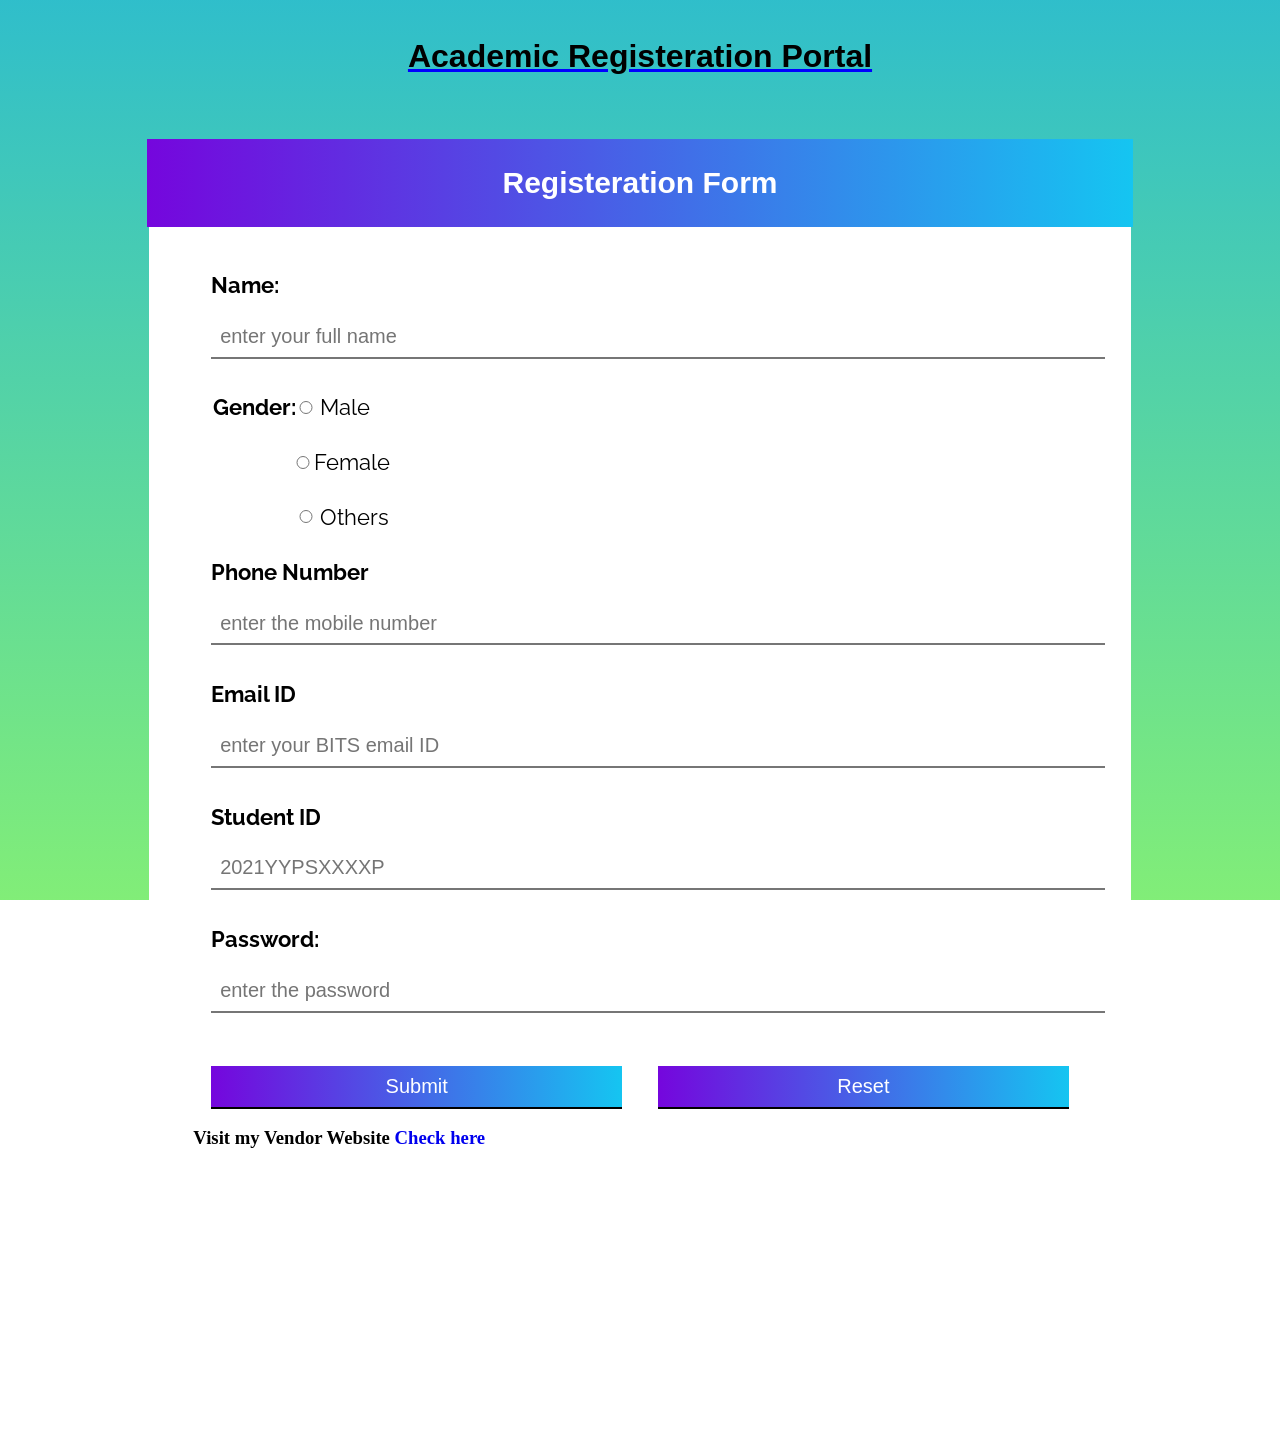
<file: index.html>
<!DOCTYPE html>
<html lang="en">
  <head>
    <meta charset="UTF-8" />
    <meta http-equiv="X-UA-Compatible" content="IE=edge" />
    <meta name="viewport" content="width=device-width, initial-scale=1.0" />
    <title>Document</title>
    <link rel="stylesheet" href="cscss.css" />
    <link rel="preconnect" href="https://fonts.googleapis.com" />
    <link rel="preconnect" href="https://fonts.gstatic.com" crossorigin />
    <link
      href="https://fonts.googleapis.com/css2?family=Raleway&display=swap"
      rel="stylesheet"
    />
    <link rel="shortcut icon" type="image/x-icon" href="favi.png" />
  </head>

  <body class="registeration">
    <header>
      <h1><b>Academic Registeration Portal</b></h1>
    </header>
    <div class="fill">
      <form
        action="success.html"
        onsubmit="return validateForm()"
        method="post"
        name="myForm"
      >
        <div class="fh"><b>Registeration Form</b></div>
        <div class="formelement">
          <div class="fname">
            <label for="name"><b>Name:</b><br /></label>
            <input
              class="name"
              type="text"
              placeholder="enter your full name"
              autocomplete="off"
              name="d"
              required
            />
            <b><p class="formerror" id="fname"></p></b>
          </div>
          <div class="contain">
            <div class="gender">
              <label for="gender"><b>Gender:</b></label>
            </div>
            <div class="option">
              <div class="lad">
                <input class="male" type="radio" name="gender" />
                <label for="male">Male</label>
              </div>
              <div class="mad">
                <input class="female" type="radio" name="gender" />
                <label for="female">Female</label>
              </div>
              <div class="cad">
                <input class="others" type="radio" name="gender" />
                <label for="others">Others</label>
              </div>
            </div>
          </div>
          <div class="phnumber">
            <label for="number"><b>Phone Number</b><br /></label>
            <input
              class="number"
              type="number"
              placeholder="enter the mobile number"
              autocomplete="off"
              name="e"
              required
            />
            <b><p class="formerror" id="fnumber"></p></b>
          </div>
          <div class="emailID">
            <label for="emailID"><b>Email ID</b><br /></label>
            <input
              class="email"
              type="email"
              pattern="f[0-9]{8}@pilani.bits-pilani.ac.in"
              title="please enter only bits(pilani campus)-emailID"
              placeholder="enter your BITS email ID"
              autocomplete="off"
              name="p"
              required
            />
            <p class="formerror" id="femail"></p>
          </div>
          <div class="sID">
            <label for="studentID"><b>Student ID</b><br /></label>
            <input
              class="studentID"
              type="text"
              placeholder="2021YYPSXXXXP"
              autocomplete="off"
              pattern="[0-9]{4}[A-Za-z][0-9][A-Za-z]{2}[0-9]{4}[a-zA-Z]"
              title="Please enter in the pattern as provided in placeholder"
              name="a"
              required
            />
            <p class="formerror" id="studID"></p>
          </div>
          <div class="pwd">
            <label for="pass"><b>Password:</b><br /></label>
            <input
              type="password"
              placeholder="enter the password"
              autocomplete="off"
              class="pass"
              name="k"
              required
            />
            <b><p class="formerror" id="passw"></p></b>
          </div>
          <div class="sub">
            <input type="submit" />
            <input type="reset" onclick="clearErrors" />
          </div>
          <h3>
            Visit my Vendor Website
            <a href="vendor.html"> Check here</a>
          </h3>
        </div>
      </form>
    </div>
    <script src="app.js"></script>
  </body>
</html>
</file>
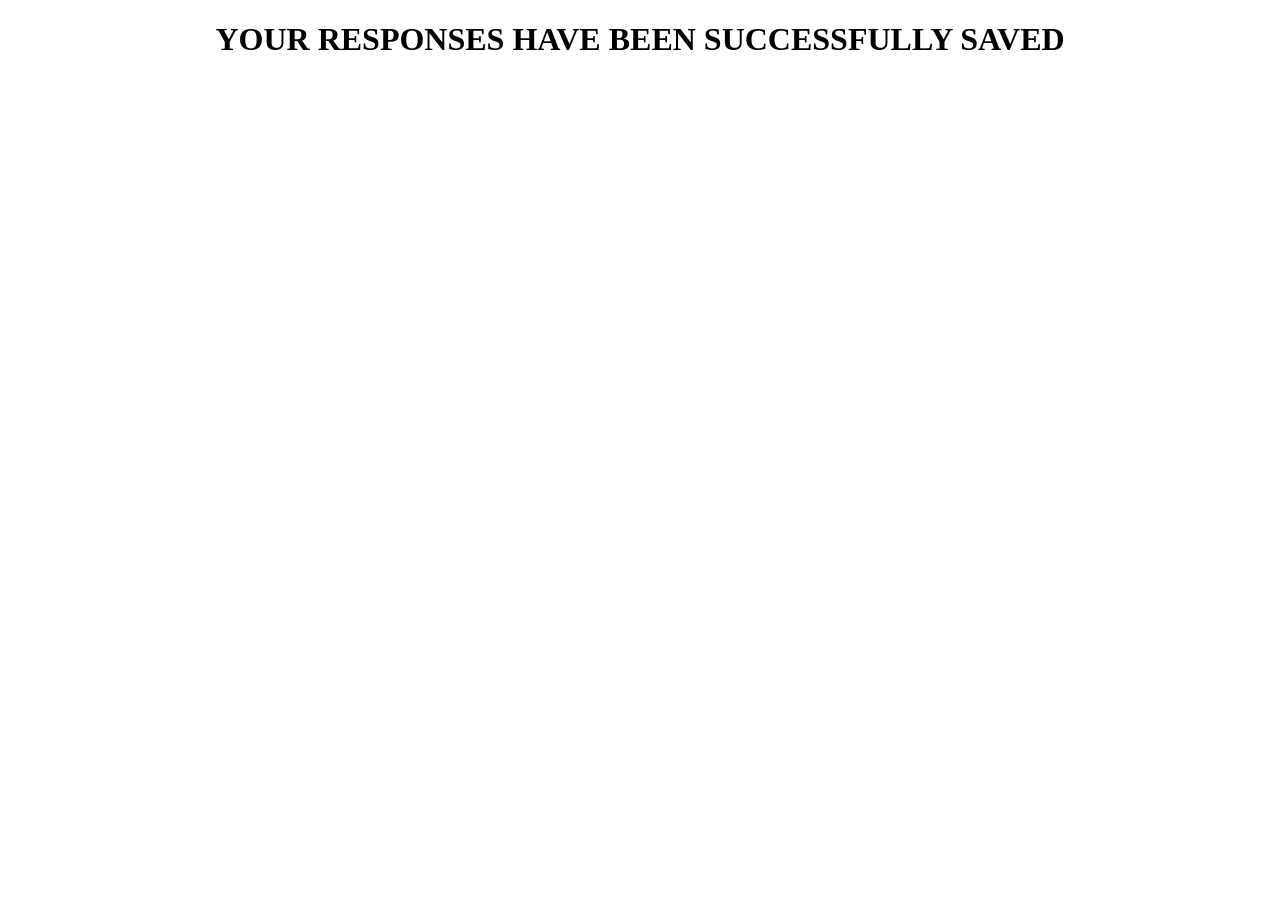
<file: success.html>
<!DOCTYPE html>
<html>
	<head>
		<style>
		body{
	background-image:url(https://www.google.com/imgres?imgurl=https%3A%2F%2Fsecure.toolkitfiles.co.uk%2Fclients%2F4761%2Fsiteimages%2Fhires%2Fwebsite-success-img.png&imgrefurl=https%3A%2F%2Fwww.toolkitsupport.uk%2Fwebsite-success&tbnid=auQBOp8rgP51CM&vet=12ahUKEwihhcCQhr71AhU8KbcAHd85BWAQMygHegUIARDeAQ..i&docid=PzY9hp1UNUSroM&w=437&h=616&itg=1&q=success%20webpages&ved=2ahUKEwihhcCQhr71AhU8KbcAHd85BWAQMygHegUIARDeAQ);
		
	background-size: cover;
	background-attachment: fixed;

}
</style>
	

		<title>
		success page
		</title>

	</head>
	<body>
	<center><h1>YOUR RESPONSES HAVE BEEN SUCCESSFULLY SAVED</h1></center>
	</body>

</html>
</file>
<file: cscss.css>
* {
  padding: 0;
  margin: 0;
  text-decoration: none;
  list-style: none;
  box-sizing: border-box;
}

.contain {
  display: flex;
}
html {
  background-image: linear-gradient(
    rgb(25, 183, 197, 0.9),
    rgb(98, 233, 86, 0.8)
  );
  background-attachment: fixed;
  background-size: cover;
}
header {
  text-align: center;
}
form {
  width: 80%;
  height: 200%;
  padding: 5%;
  margin-bottom: 10%;
  align-items: center;
  transform: translate(12.5%, 0%);
  padding-bottom: 13%;
  display: flex;
  flex-direction: column;
}

.formelement {
  padding: 5%;
  background-color: white;
  width: 109.7%;
  margin-left: -4.85%;
  margin-right: -4.85%;
  margin-bottom: -4.85%;
}

input {
  padding: 1%;
  margin: 2%;
  width: 50%;
  border-radius: 5px;
  font-size: 20px;
  width: 100%;
}
h1 {
  margin-top: 3%;
  font-family: "Anton", sans-serif;
  text-decoration: underline blue;
}
label {
  font-size: 22px;
  margin-left: 2%;
  font-family: "Raleway", sans-serif;
}
.fh {
  text-align: center;
  background-image: linear-gradient(90deg, rgb(117, 6, 221), rgb(21, 197, 241));
  padding: 3%;
  font-size: 30px;
  width: 110%;
  font-family: "Anton", sans-serif;
  color: white;
}
.fill {
  display: flex;
  flex-direction: row;
}
.cad,
.mad,
.lad {
  display: flex;
  align-items: center;
}
.female {
  width: 20px;
}
.male {
  width: 20px;
}
.others {
  width: 20px;
}
.gender {
  margin-left: 2%;
}
.sub input {
  width: 100%;
  color: white;
  background-image: linear-gradient(90deg, rgb(117, 6, 221), rgb(21, 197, 241));
}
.sub input:hover {
  background-image: linear-gradient(
    90deg,
    rgb(117, 6, 221, 0.3),
    rgb(21, 197, 241, 0.3)
  );
  font-size: 120%;
  color: black;
  transition: 0.7s;
}
.sub {
  display: flex;
  flex-direction: row;
}
.mad {
  margin-bottom: 30%;
}
.lad {
  margin-bottom: 30%;
}
.cad {
  margin-bottom: 30%;
}
input {
  border-left: none;
  border-right: none;
  border-top: none;
  border-radius: 0;
}
.border {
  border: 3px solid red;
}
p {
  color: red;
  margin-left: 2%;
  margin-bottom: 2%;
  font-size: 16px;
  font-weight: 800;
}
@media only screen and (max-width: 750px) {
  .sub {
    display: flex;
    flex-direction: column;
    width: 100%;
  }
  b {
    font-size: 16px;
  }
  h1 b {
    font-size: 22px;
  }
}
</file>
